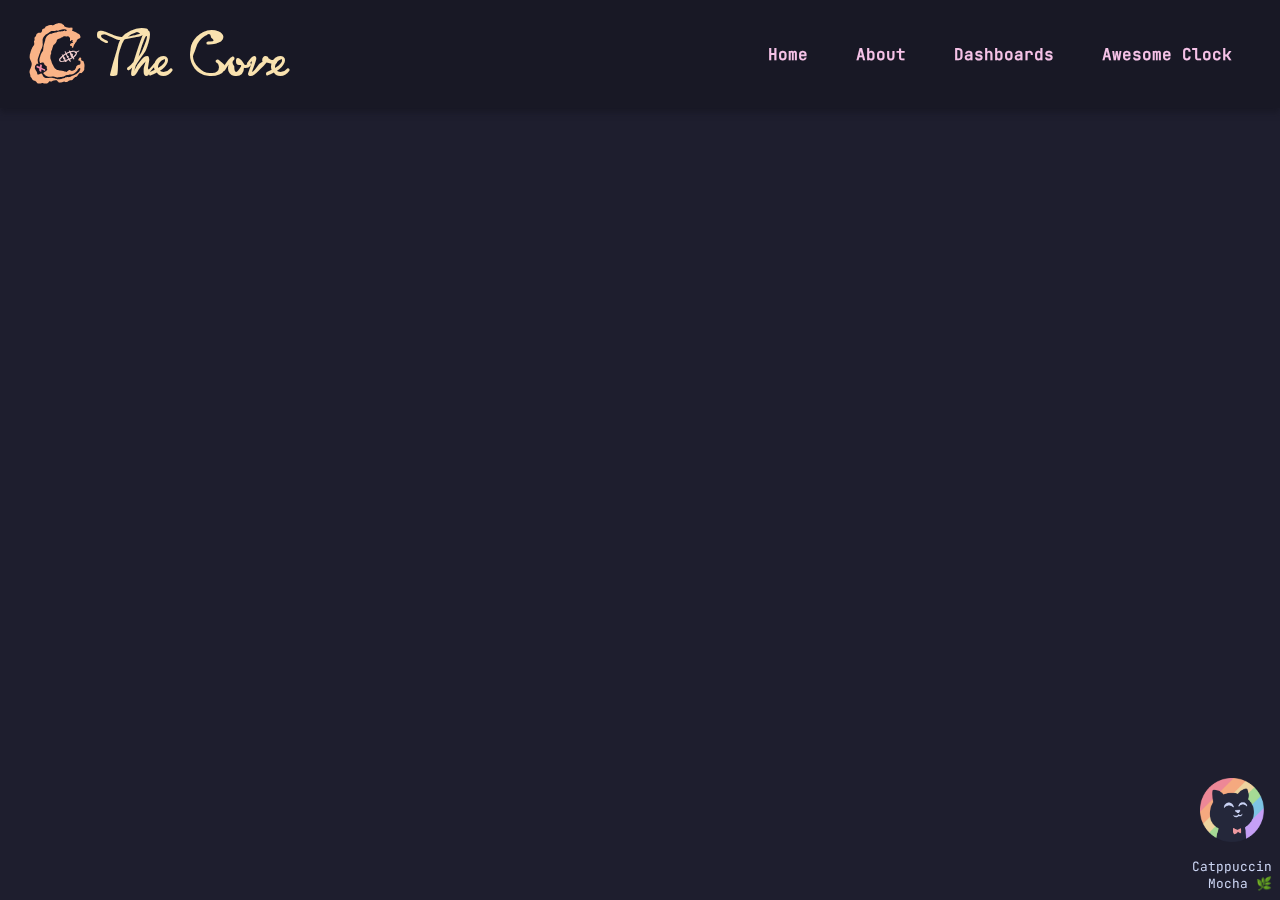
<file: about.html>
<!DOCTYPE html>
<html lang="en">

<head>
    <meta charset="UTF-8">
    <meta name="viewport" content="width=device-width, initial-scale=1.0">
    <title>🕱 About The Cove 🕱</title>
    <link rel="stylesheet" type="text/css" href="/css/styles.css" />
    <link rel="stylesheet" type="text/css" href="/css/nav.css" />
</head>

<body>
    <header>
        <nav class="nav full-nav">
            <div>
                <img src="/img/cove-logo.svg" alt="The Cove Logo" style="height: 4rem;" />
                <span>The Cove</span>
            </div>
            <div>
                <a href="/index.html">Home</a>
                <a href="/about.html">About</a>
                <a href="/dashboards.html">Dashboards</a>
                <a href="/clock.html">Awesome Clock</a>
            </div>
        </nav>
    </header>

    <div class="ctp-logo">
        <a href="https://catppuccin.com">
            <img src="img/ctp.png" alt="Catppuccin Logo" />
        </a>
        <p>Catppuccin Mocha 🌿</p>
    </div>
</body>

</html>
</file>
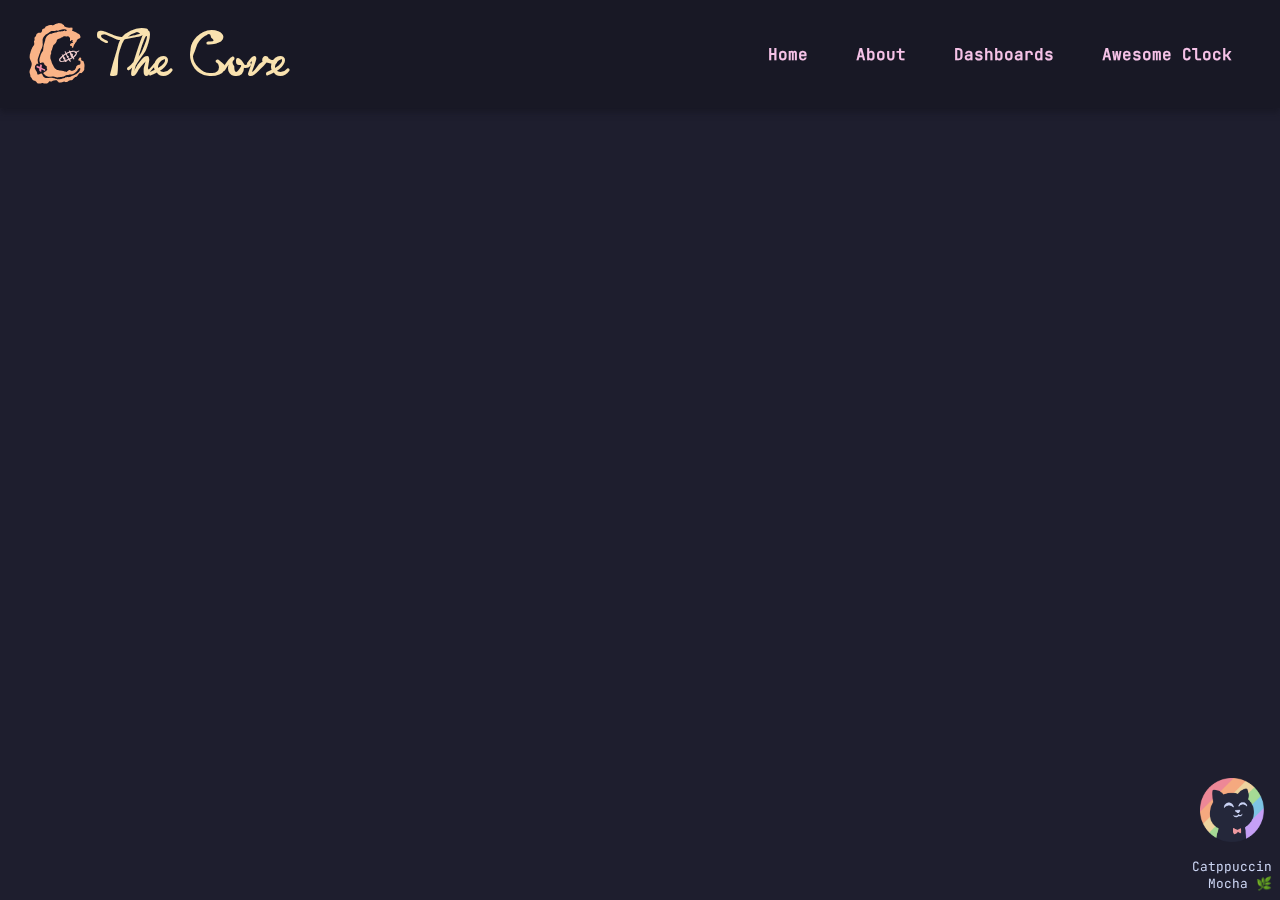
<file: dashboards.html>
<!DOCTYPE html>
<html lang="en">

<head>
    <meta charset="UTF-8">
    <meta name="viewport" content="width=device-width, initial-scale=1.0">
    <title>🕱 The Cove's Dashboards 🕱</title>
    <link rel="stylesheet" type="text/css" href="/css/styles.css" />
    <link rel="stylesheet" type="text/css" href="/css/nav.css" />
</head>

<body>
    <header>
        <nav class="nav full-nav">
            <div>
                <img src="/img/cove-logo.svg" alt="The Cove Logo" style="height: 4rem;" />
                <span>The Cove</span>
            </div>
            <div>
                <a href="/index.html">Home</a>
                <a href="/about.html">About</a>
                <a href="/dashboards.html">Dashboards</a>
                <a href="/clock.html">Awesome Clock</a>
            </div>
        </nav>
    </header>

    <div class="ctp-logo">
        <a href="https://catppuccin.com">
            <img src="img/ctp.png" alt="Catppuccin Logo" />
        </a>
        <p>Catppuccin Mocha 🌿</p>
    </div>
</body>

</html>
</file>
<file: css/styles.css>
@font-face {
  font-family: Jetbrains-Mono;
  src: url(/font/jetbrains-mono-latin-400-normal.woff2) format(woff2);
  font-weight: normal;
  font-style: normal;
}

@font-face {
  font-family: Black-Pirates;
  src: url(/font/BlackPirates.woff2) format(woff2);
  font-weight: 100;
}
body {
  background-color: #1e1e2e;
  color: #cdd6f4;
  margin: 0;
  box-sizing: border-box;
}

main {
  margin: 0 1rem;
}

* {
  font-family: Jetbrains-Mono;
  margin: 0;
  padding: 0;
  box-sizing: border-box;
  outline: none;
  border: none;
  text-decoration: none;
  text-transform: capitalize;
  transition: 0.2s linear;
}

a:link,
a:visited {
  color: #f5c2e7;
}

a:hover {
  color: #f38ba8;
}

a:active {
  color: #cba6f7;
  transform: scale(1.1);
}

.ctp-logo {
  text-align: right;
  width: 5rem;
  font-size: 0.8rem;
  position: fixed;
  bottom: 0px;
  right: 0px;
  margin: 0.5rem;
}
.ctp-logo img {
  width: 4rem;
  display: block;
  margin: 1rem auto;
}
</file>
<file: css/nav.css>
header {
  position: fixed;
  z-index: 1;
  height: 4rem;
}
header {
  width: 100%;
}

nav {
  background-color: #181825;
  color: #cdd6f4;
  display: flex;
  justify-content: space-between;
  align-items: center;
  padding: 1rem 1.5rem; /* Add 1rem padding on left and right */
  box-shadow: 0 4px 6px rgb(17, 17, 27, 0.5);
}

nav > div {
  display: flex;
  align-items: center;
}

nav span {
  font-family: Black-Pirates;
  font-size: 4rem;
  color: #f9e2af;
}

nav img {
  margin-right: 0.5rem; /* Add space between image and text */
}

nav a {
  text-decoration: none;
  color: inherit; /* Inherit text color from parent */
  margin: 0 1.5rem; /* Add space between links */
  font-weight: 800;
}
</file>
